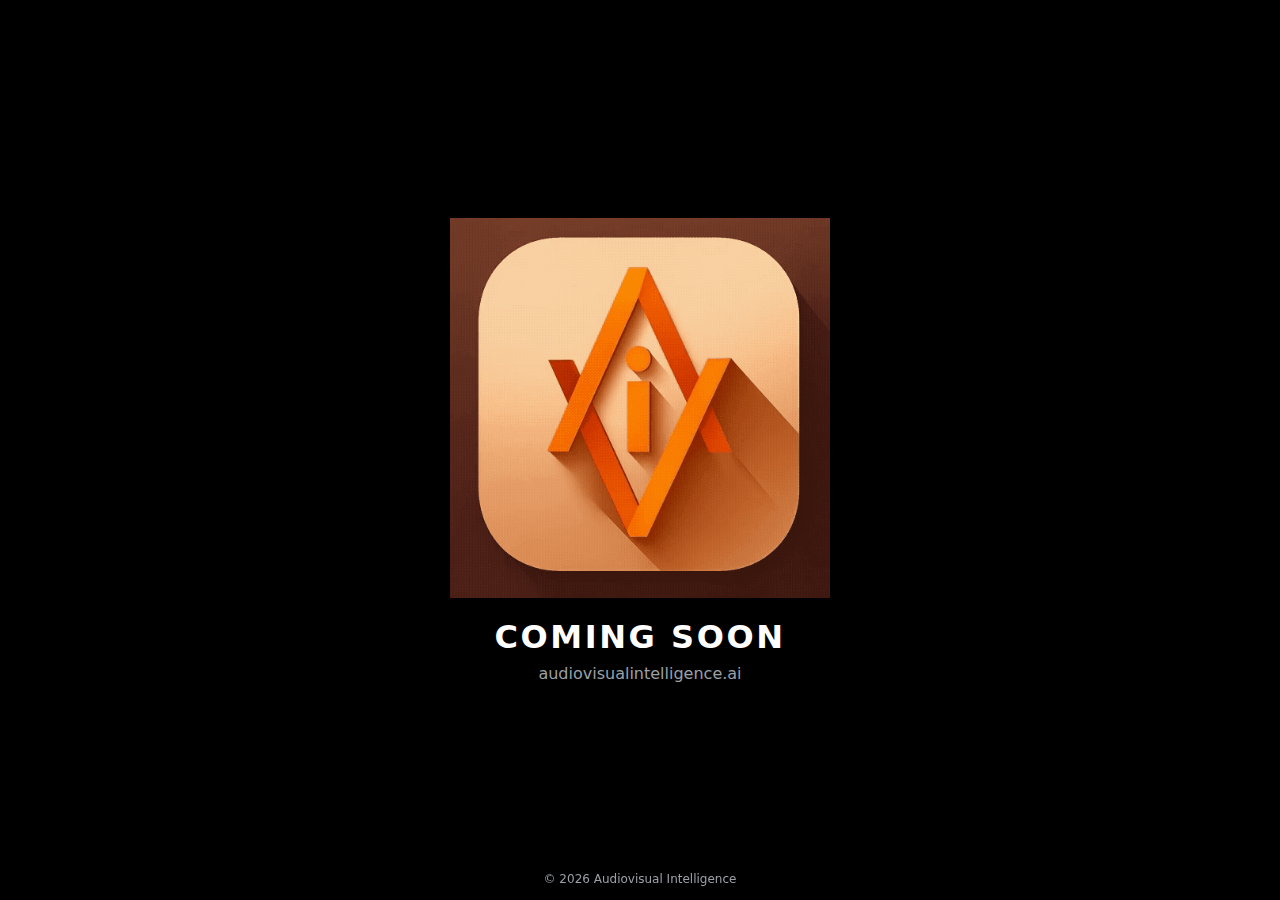
<file: index.html>
<!DOCTYPE html>
<html lang="en">
<head>
  <meta charset="utf-8" />
  <meta name="viewport" content="width=device-width, initial-scale=1" />
  <title>Audiovisual Intelligence — Coming Soon</title>
  <meta name="description" content="Audiovisual Intelligence — Coming Soon" />
  <style>
    :root { --bg:#000; --fg:#fff; --muted:#9aa0a6; }
    * { box-sizing: border-box; }
    html, body { height:100%; margin:0; }
    body {
      display:flex; flex-direction:column; align-items:center; justify-content:center;
      background:var(--bg); color:var(--fg); font-family:system-ui, Arial, sans-serif;
      text-align:center; padding:24px;
    }
    img { width:min(380px, 80vw); max-height:60vh; object-fit:contain; margin-bottom:20px; }
    h1 { margin:0 0 8px; letter-spacing:.08em; text-transform:uppercase; }
    p  { margin:0; color:var(--muted); }
    footer { position:fixed; bottom:14px; left:0; right:0; text-align:center; font-size:12px; color:var(--muted); }
  </style>
</head>
<body>
  <!-- Replace the gif filename below with your actual GIF if you prefer -->
  <img src="comingsoon.gif" alt="Coming Soon animation" />
  <h1>Coming Soon</h1>
  <p>audiovisualintelligence.ai</p>
  <footer>© <span id="y"></span> Audiovisual Intelligence</footer>
  <script>document.getElementById("y").textContent=new Date().getFullYear();</script>
</body>
</html>
</file>
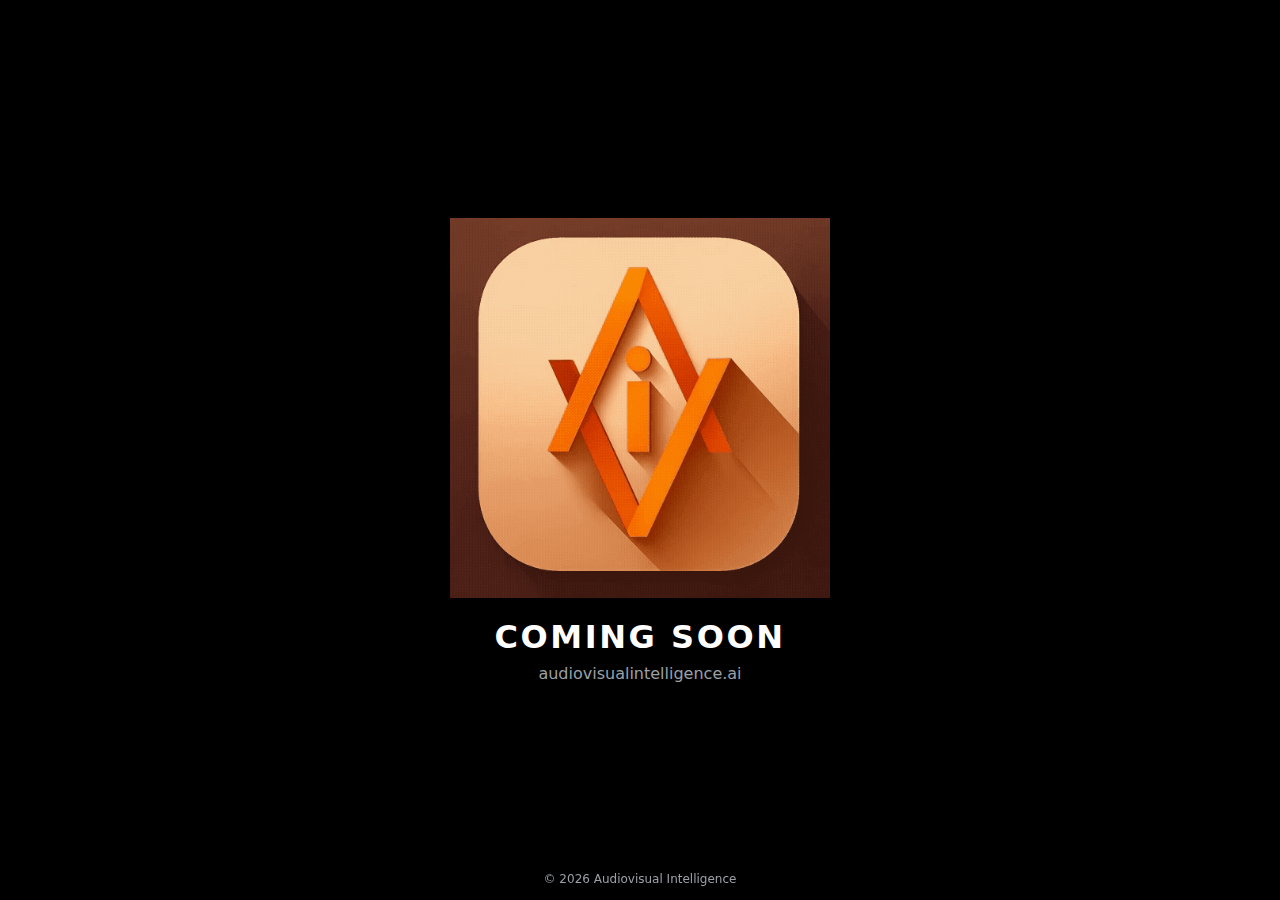
<file: logout.html>
<!DOCTYPE html>
<html lang="es">
  <head>
    <meta charset="utf-8" />
    <meta name="viewport" content="width=device-width, initial-scale=1" />
    <title>Salir — AVI</title>
    <meta name="robots" content="noindex, nofollow" />
  </head>
  <body>
    <script>
      try { sessionStorage.removeItem('avi_auth'); } catch (e) {}
      try { document.cookie = 'avi_auth=; Max-Age=0; Path=/; SameSite=Lax'; } catch (e) {}
      location.replace('/');
    </script>
  </body>
</html>
</file>
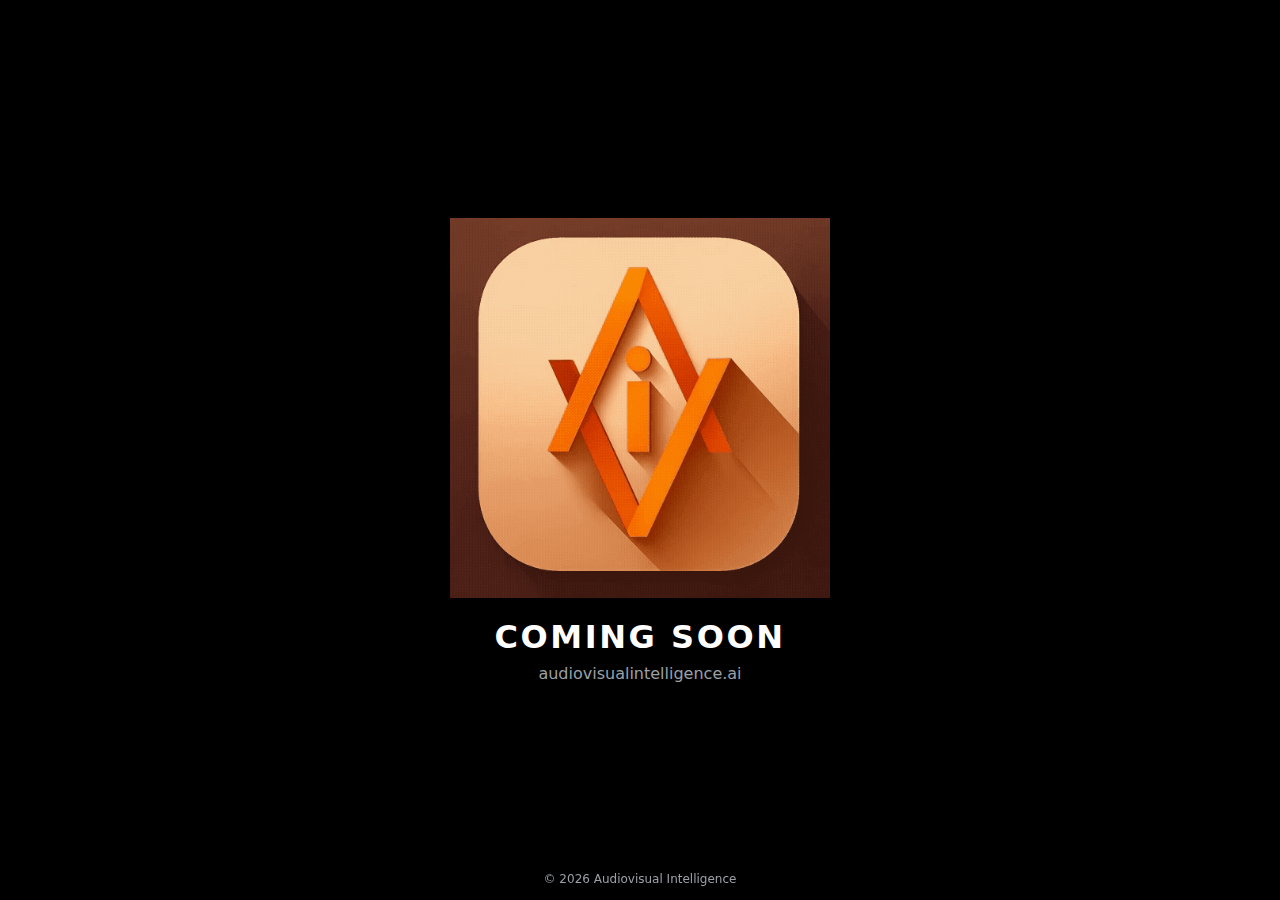
<file: modos.html>
<!DOCTYPE html>
<html lang="es">
  <head>
    <meta charset="utf-8" />
    <meta name="viewport" content="width=device-width, initial-scale=1" />
    <title>AVI — Elegir modo</title>
    <link rel="preload" as="style" href="assets/styles.css" />
    <link rel="stylesheet" href="assets/styles.css" />
    <script src="assets/gate.js"></script>
  </head>
  <body class="has-bg-video">
    <video class="bg-video" autoplay muted loop playsinline aria-hidden="true" preload="metadata" poster="comingsoon.gif">
      <source src="media/enter_0.mp4" type="video/mp4" />
    </video>
    <header class="site-header">
      <div class="container inner">
        <a class="brand" href="capacitaciones.html" aria-label="Inicio">AVI</a>
        <button class="hamburger" id="hamburger" aria-label="Abrir menú"><span></span></button>
      </div>
    </header>
    <main>
      <section class="hero container" style="text-align:center">
        <div class="eyebrow">Selecciona un modo</div>
        <h1 class="title-xxl">Audiovisual o Educativo</h1>
        <p class="subtitle">Elige tu recorrido para ver cursos y contenidos relevantes.</p>
        <div class="spacer-lg"></div>
        <div class="course-names" style="justify-content:center">
          <button class="name-btn" id="m-av">Audiovisual (Film)</button>
          <button class="name-btn" id="m-edu">Educativo</button>
        </div>
        <div class="spacer-xl"></div>
      </section>
      <div class="spacer-scroll"></div>
    </main>
    <footer class="site-footer">
      <div class="container">
        <a class="footer-logo" href="capacitaciones.html" aria-label="Ir a Capacitaciones">
          <video autoplay muted loop playsinline preload="none" style="opacity:0">
            <source src="media/LogoHome.mp4" type="video/mp4" />
          </video>
        </a>
        <div class="copyright">© <span id="y"></span> Audiovisual Intelligence</div>
      </div>
    </footer>
    <script>
      document.getElementById('y').textContent = new Date().getFullYear();
      const choose = (modo)=>{ try { sessionStorage.setItem('avi_modo', modo); } catch (_) {} location.replace('capacitaciones.html'); };
      document.getElementById('m-av')?.addEventListener('click', ()=>choose('av'));
      document.getElementById('m-edu')?.addEventListener('click', ()=>choose('edu'));
      // Mostrar logo cuando se ve
      if ('IntersectionObserver' in window) {
        const fl = document.querySelector('.footer-logo');
        const ioFL = new IntersectionObserver((entries)=>{ for (const e of entries) if (e.isIntersecting) { fl.classList.add('is-visible'); fl.querySelector('video').style.opacity='1'; ioFL.unobserve(fl); } }, {rootMargin:'0px 0px -10% 0px'});
        if (fl) ioFL.observe(fl);
      } else { document.querySelector('.footer-logo')?.classList.add('is-visible'); }
    </script>
  </body>
  
</html>
</file>
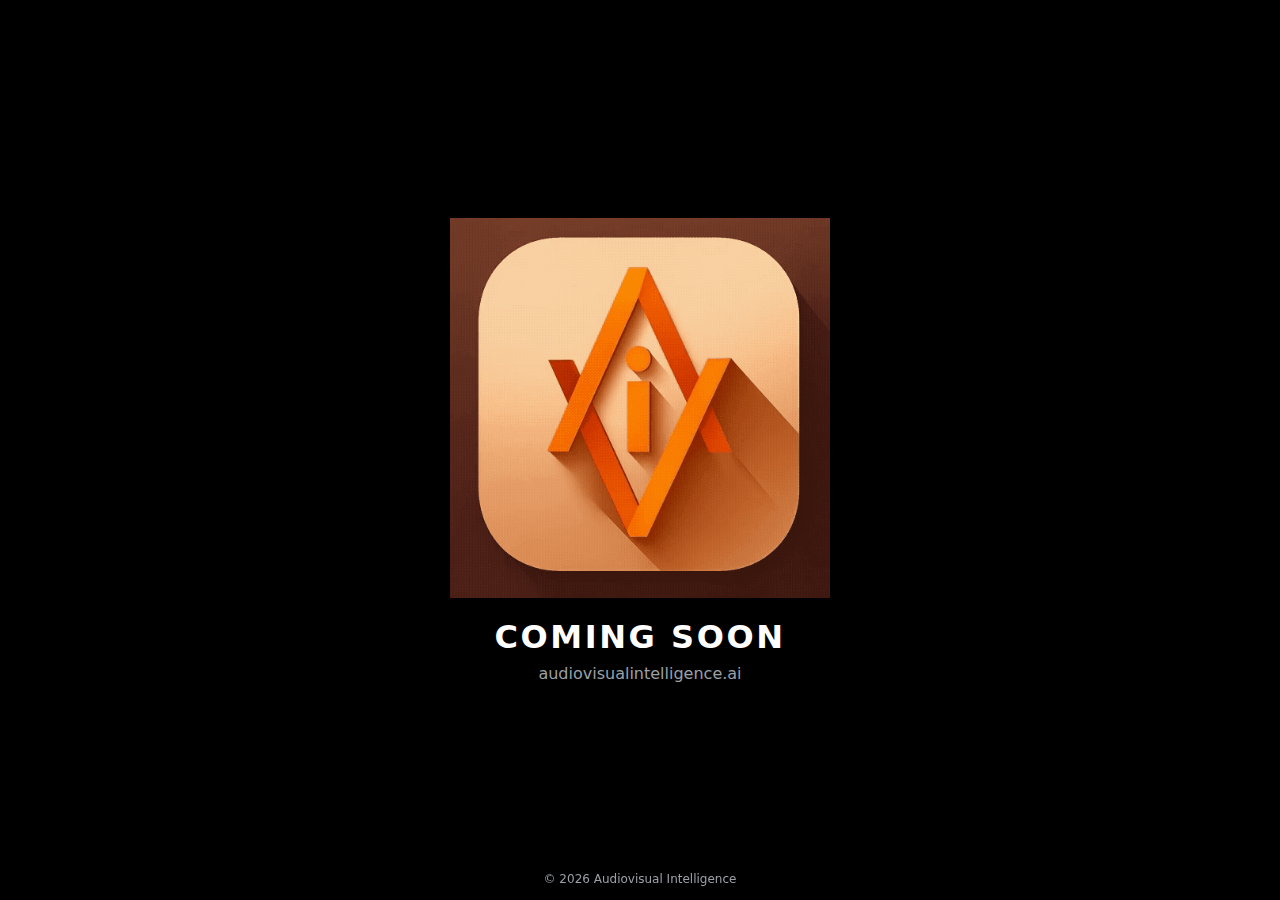
<file: quienes-somos.html>
<!DOCTYPE html>
<html lang="es">
  <head>
    <meta charset="utf-8" />
    <meta name="viewport" content="width=device-width, initial-scale=1" />
    <title>AVI — Quienes somos</title>
    <meta name="description" content="Quienes somos — Audiovisual Intelligence" />
    <link rel="preload" as="style" href="assets/styles.css" />
    <link rel="stylesheet" href="assets/styles.css" />
    <script src="assets/gate.js"></script>
  </head>
  <body>
    <header class="site-header">
      <div class="container inner">
        <a class="brand" href="capacitaciones.html" aria-label="Inicio">AVI</a>
        <button class="hamburger" id="hamburger" aria-label="Abrir menú"><span></span></button>
      </div>
      <nav class="mobile-menu" id="mobileMenu" aria-label="Navegación principal" hidden>
        <ul class="menu-list">
          <li><a href="capacitaciones.html">Capacitaciones</a></li>
          <li><a href="quienes-somos.html" aria-current="page">Quienes somos</a></li>
          <li><a href="contenidos.html">Contenidos de estudio</a></li>
          <li><a href="clientes.html">Clientes</a></li>
          <li><a href="id-lab.html">I+D Lab</a></li>
        </ul>
      </nav>
    </header>

    <main>
      <!-- Héroe -->
      <section class="hero container" style="text-align:center">
        <div class="eyebrow">Equipo</div>
        <h1 class="title-xxl" style="margin-left:auto;margin-right:auto;">Quienes somos</h1>
        <p class="subtitle" style="margin-left:auto;margin-right:auto;">Conoce a las personas detrás de A.V.I — Audiovisual Intelligence.</p>
        <div class="spacer-lg"></div>
      </section>

      <section class="between-panels">
        <button class="scroll-arrow scroll-arrow-lg" aria-label="Bajar">
          <svg viewBox="0 0 48 48" aria-hidden="true"><path d="M8 16 L24 32 L40 16"/></svg>
        </button>
      </section>

      <!-- Perfil: Federico Berón -->
      <section id="fb" class="course-panel reveal">
        <div class="hdr">
          <div class="ttl">Federico Berón</div>
          <span class="meta">Director de A.V.I — Audiovisual Intelligence</span>
        </div>
        <div class="avatar" aria-hidden="true">
          <video class="avatar-video" src="media/Fede_01.mp4" autoplay muted loop playsinline></video>
        </div>
        <div class="cols">
          <div>
            <p class="muted">Federico Berón es un pionero en la integración de inteligencia artificial en producción cinematográfica, con más de 25 años de experiencia en la industria audiovisual internacional.</p>
            <div class="kicker">Experiencia Destacada</div>
            <p class="muted">Como director, Primer Asistente de Dirección y Director de Segunda Unidad, ha colaborado con cineastas de primer nivel internacional incluyendo David Fincher en <em>The Killer</em> (2023), además de participar en producciones como <em>Shotgun Wedding</em> (2022), <em>On the Road</em> (2012), y la aclamada coproducción latinoamericana <em>The Motorcycle Diaries</em> (2004).</p>
            <div class="kicker">Trayectoria</div>
            <p class="muted">Su recorrido abarca desde producciones hollywoodenses hasta el cine de autor latinoamericano, trabajando en el ecosistema que incluye obras como <em>El Aura</em> (2005) de Fabián Bielinsky y formando parte de la tradición cinematográfica argentina junto a directores ganadores del Oscar como Juan José Campanella y Walter Salles.</p>
            <div class="kicker">Actualidad</div>
            <p class="muted">Actualmente forma parte del equipo ejecutivo de Lantica Studios (República Dominicana), uno de los complejos audiovisuales más avanzados del Caribe, capaz de albergar múltiples producciones internacionales simultáneamente.</p>
            <div class="kicker">A.V.I — Audiovisual Intelligence</div>
            <p class="muted">Fundador de A.V.I — Audiovisual Intelligence, Federico ha desarrollado metodologías que integran IA en todos los workflows de producción, logrando reducciones de hasta 70% en costos y 50% en tiempos sin sacrificar calidad creativa.</p>
            <div class="kicker">Mentoría y Formación</div>
            <p class="muted">Como consultor internacional y formador especializado, comparte su expertise con profesionales de la industria en México, España, Reino Unido y Latinoamérica, combinando un profundo conocimiento práctico de rodajes con dominio de tecnologías emergentes.</p>
          </div>
        </div>
      </section>

      <!-- Perfil: Cindy Toribio -->
      <section id="ct" class="course-panel reveal">
        <div class="hdr">
          <div class="ttl">Cindy Toribio</div>
          <span class="meta">Diseño y Coordinación en Programas de Capacitación e Investigación A.V.I</span>
        </div>
        <div class="avatar" aria-hidden="true">
          <video class="avatar-video" src="media/Cindy_01.mp4" autoplay muted loop playsinline></video>
        </div>
        <div class="cols">
          <div>
            <p class="muted">Cindy Melina Toribio Cruz (28 de diciembre de 2001) es una diseñadora audiovisual dominicana especializada en la integración de tecnologías emergentes con creatividad cinematográfica.</p>
            <div class="kicker">Formación Especializada</div>
            <p class="muted">Graduada Cum Laude en Diseño de Comunicación de CHAVÓN the school of design (afiliada con Parsons School of Design, Nueva York), actualmente cursa Comunicación Audiovisual en UNIBE y completó el Diplomado en Asistencia de Dirección para Producciones Audiovisuales de DGCINE/ECC-RD/UNIBE (2024).</p>
            <div class="kicker">Experiencia Audiovisual</div>
            <p class="muted">Ha participado en producciones como "Marileidy" de Tito Rodríguez (2025), "El Visitador" de Alejandro Andújar (2024), y dirigió "Abacorao" (2025). Su experiencia como diseñadora gráfica en DGCINE (2024) consolidó su comprensión del ecosistema audiovisual profesional.</p>
            <div class="kicker">Rol en A.V.I — Audiovisual Intelligence</div>
            <p class="muted">Como Diseñadora y Asistente en Programas de Capacitación e Investigación, Cindy desarrolla materiales educativos, gestiona workflows de producción y asiste en la investigación de implementación de IA en procesos creativos. Su perfil bilingüe y dominio técnico la posicionan como puente entre la visión estratégica de A.V.I y su ejecución práctica.</p>
          </div>
        </div>
      </section>
    </main>

    <footer class="site-footer">
      <div class="container">
        <a class="footer-logo" href="capacitaciones.html" aria-label="Ir a Capacitaciones">
          <video autoplay muted loop playsinline preload="none" style="opacity:0">
            <source src="media/LogoHome.mp4" type="video/mp4" />
          </video>
        </a>
        <div class="copyright">© <span id="y"></span> Audiovisual Intelligence</div>
      </div>
    </footer>
    <script>
      document.getElementById('y').textContent = new Date().getFullYear();
      // Zoom al click en el video del avatar
      document.querySelectorAll('.avatar-video').forEach(v=>{
        v.addEventListener('click', ()=> v.classList.toggle('is-zoomed'));
      });
      // Scroll a primer panel desde la flecha
      document.querySelector('.scroll-arrow')?.addEventListener('click', ()=>{
        document.getElementById('fb')?.scrollIntoView({behavior:'smooth', block:'start'});
      });
      // Reveal simple
      const prefersReduced = window.matchMedia('(prefers-reduced-motion: reduce)').matches;
      if (!prefersReduced && 'IntersectionObserver' in window) {
        const io = new IntersectionObserver((entries) => {
          for (const e of entries) if (e.isIntersecting) { e.target.classList.add('is-visible'); io.unobserve(e.target); }
        }, { rootMargin: '0px 0px -10% 0px', threshold: 0.1 });
        document.querySelectorAll('.reveal').forEach(el => io.observe(el));
      } else {
        document.querySelectorAll('.reveal').forEach(el => el.classList.add('is-visible'));
      }
      // Mostrar logo de footer solo al entrar en viewport
      if ('IntersectionObserver' in window) {
        const fl = document.querySelector('.footer-logo');
        const ioFL = new IntersectionObserver((entries)=>{
          for (const e of entries) if (e.isIntersecting) { fl.classList.add('is-visible'); fl.querySelector('video')?.style && (fl.querySelector('video').style.opacity='1'); ioFL.unobserve(fl); }
        }, {rootMargin:'0px 0px -10% 0px'});
        if (fl) ioFL.observe(fl);
      } else { document.querySelector('.footer-logo')?.classList.add('is-visible'); }
      // Mostrar logo de footer solo al entrar en viewport
      if ('IntersectionObserver' in window) {
        const fl = document.querySelector('.footer-logo');
        const ioFL = new IntersectionObserver((entries)=>{
          for (const e of entries) if (e.isIntersecting) { fl.classList.add('is-visible'); ioFL.unobserve(fl); }
        }, {rootMargin:'0px 0px -10% 0px'});
        if (fl) ioFL.observe(fl);
      } else { document.querySelector('.footer-logo')?.classList.add('is-visible'); }
    </script>
  </body>
  
</html>
</file>
<file: assets/styles.css>
/* AVI base styles with Nexus-inspired aesthetic */
:root {
  --bg: #000;
  --fg: #fff;
  --muted: #9aa0a6;
  --accent: #ff8a00;
  --card: #0b0b0b;
  --border: #1a1a1a;
}

* { box-sizing: border-box; }
html, body { height: 100%; }
body {
  margin: 0;
  background: var(--bg);
  color: var(--fg);
  font-family: ui-sans-serif, system-ui, -apple-system, Segoe UI, Roboto, Arial, "Noto Sans", "Liberation Sans", sans-serif;
  -webkit-font-smoothing: antialiased;
  -moz-osx-font-smoothing: grayscale;
}

/* Video de fondo global */
.bg-video { position: fixed; inset: 0; width: 100%; height: 100%; object-fit: cover; object-position: center top; z-index: 0; pointer-events: none; filter: saturate(1.05) contrast(1.05) brightness(.86); transition: filter .35s ease; }
body.bg-soften .bg-video { filter: saturate(1.05) contrast(1.08) brightness(.72) blur(1.2px); }

a { color: inherit; text-decoration: none; }
img { display: block; max-width: 100%; height: auto; }

/* Layout */
.container { width: min(1200px, 92vw); margin: 0 auto; }
.spacer-xxl { height: 72px; }
.spacer-xl { height: 48px; }
.spacer-lg { height: 32px; }
.spacer-md { height: 24px; }
.spacer-sm { height: 16px; }

/* Header */
.site-header {
  position: sticky;
  top: 0; z-index: 50;
  background: linear-gradient(180deg, rgba(0,0,0,.9), rgba(0,0,0,.6) 60%, rgba(0,0,0,0));
  backdrop-filter: blur(6px);
}
.site-header .inner {
  display: flex; align-items: center; justify-content: space-between;
  height: 72px;
  border-bottom: 1px solid var(--border);
}
.brand {
  font-weight: 800;
  letter-spacing: .06em;
  text-transform: uppercase;
}
.nav {
  display: flex; gap: 18px;
  font-weight: 600;
}
.nav a { opacity: .7; transition: opacity .2s ease; }
.nav a:hover, .nav a[aria-current="page"] { opacity: 1; }
.pill {
  display:inline-block; padding:6px 10px; border:1px solid var(--border); border-radius:999px; font-size:12px; opacity:.9;
}

/* Hero */
.hero {
  padding: 56px 0 8px;
}
.hero-vid { position: relative; padding: 0; min-height: clamp(340px, 70vh, 760px); display:grid; align-items:end; }
.hero-vid .vid-wrap { position:absolute; inset:0; overflow:hidden; border-radius: 0 0 18px 18px; }
.hero-vid video { width:100%; height:100%; object-fit: cover; object-position: center top; filter: saturate(1.05) contrast(1.05) brightness(.86); }
.hero-vid::after { content:""; position:absolute; inset:0; background:linear-gradient(180deg, rgba(0,0,0,.35), rgba(0,0,0,.65) 60%, rgba(0,0,0,.85)); }
.hero-content { position:relative; z-index:1; padding: 36px 0 28px; }
.cta-row { display:flex; flex-wrap:wrap; gap:12px; margin-top:18px; }
.cta { display:inline-flex; align-items:center; gap:8px; padding:10px 14px; border-radius:999px; border:1px solid var(--border); background:#151515; color:var(--fg); transition: transform .15s ease, border-color .2s ease; }
.cta:hover { transform: translateY(-1px); border-color:#262626; }
.eyebrow { color: var(--accent); letter-spacing: .14em; text-transform: uppercase; font-size: 12px; font-weight: 800; }
.title-xxl { font-size: clamp(36px, 6vw, 72px); line-height: 1.02; margin: 10px 0 12px; font-weight: 800; letter-spacing: -0.02em; }
.subtitle { color: var(--muted); font-size: clamp(16px, 2.2vw, 20px); max-width: 72ch; }

/* Grid */
.grid {
  display: grid;
  grid-template-columns: repeat(auto-fill, minmax(260px, 1fr));
  gap: 16px;
}

.card {
  position: relative;
  background: linear-gradient(180deg, #0d0d0d, #0a0a0a);
  border: 1px solid var(--border);
  border-radius: 14px;
  overflow: hidden;
  isolation: isolate;
  transition: transform .25s ease, box-shadow .25s ease, border-color .25s ease;
}
.card:hover { transform: translateY(-3px); border-color: #262626; box-shadow: 0 18px 40px rgba(0,0,0,.45); }
.card-media { aspect-ratio: 16/9; background: #0f0f0f; overflow: hidden; }
.card-media img, .card-media video, .card-media div { width:100%; height:100%; object-fit: cover; transform: scale(1.02); transition: transform .45s ease; }
.card:hover .card-media img, .card:hover .card-media video { transform: scale(1.06); }
.card-body { padding: 14px; display:flex; align-items:center; justify-content: space-between; gap: 10px; }
.card-title { font-weight: 700; }
.chip { font-size: 12px; color: var(--accent); border: 1px solid #2a1705; background: #140a03; padding: 6px 10px; border-radius: 999px; }

/* Footer */
.site-footer { color: var(--muted); padding: 48px 0; border-top: 1px solid var(--border); margin-top: 48px; text-align:center; }
.copyright { color: var(--muted); font-size: 12px; }

/* Helpers */
.muted { color: var(--muted); }
.accent { color: var(--accent); }
.sr-only { position:absolute; width:1px; height:1px; padding:0; margin:-1px; overflow:hidden; clip:rect(0,0,0,0); white-space:nowrap; border:0; }

/* Simple scroll reveal (progressive enhancement) */
@media (prefers-reduced-motion: no-preference) {
  .reveal { opacity: 0; transform: translateY(12px); transition: opacity .6s ease, transform .6s ease; }
  .reveal.is-visible { opacity: 1; transform: translateY(0); }
}

/* Modal (Nexus-like, minimal) */
.modal-backdrop { position: fixed; inset: 0; background: rgba(0,0,0,.55); backdrop-filter: blur(6px); opacity: 0; pointer-events: none; transition: opacity .25s ease; }
.modal { display: none; }
.modal[open] { position: fixed; inset: 0; display: grid; place-items: center; pointer-events: auto; }
.modal[open] .modal-backdrop { opacity: 1; pointer-events: auto; }
.modal-dialog { width:min(980px, 94vw); border: 1px solid var(--border); border-radius: 16px; overflow: hidden; background: linear-gradient(180deg, #0c0c0c, #0a0a0a); box-shadow: 0 40px 80px rgba(0,0,0,.6); transform: translateY(12px) scale(.98); opacity: 0; transition: transform .3s ease, opacity .3s ease; }
.modal[open] .modal-dialog { transform: translateY(0) scale(1); opacity: 1; }
.modal-hd { display:flex; align-items:center; justify-content: space-between; padding: 16px 18px; border-bottom:1px solid var(--border); }
.modal-bd { padding: 18px; display:grid; grid-template-columns: repeat(2,1fr); gap: 18px; }
.modal-ft { padding: 16px 18px; border-top:1px solid var(--border); display:flex; justify-content:flex-end; gap: 10px; }
.btn { display:inline-flex; align-items:center; gap:8px; padding:10px 14px; border-radius:10px; border:1px solid var(--border); background:#151515; color:var(--fg); cursor:pointer; transition: transform .15s ease, border-color .2s ease; }
.btn:hover { transform: translateY(-1px); border-color:#262626; }
.badge { display:inline-block; font-size:12px; color: var(--accent); border: 1px solid #2a1705; background:#140a03; padding: 4px 10px; border-radius:999px; }
.kicker { color: var(--accent); letter-spacing: .14em; text-transform: uppercase; font-size: 12px; font-weight: 800; }
.divider { height:1px; background: var(--border); }
.list { margin: 8px 0 0; padding-left: 18px; }
.list li { margin: 4px 0; color: var(--muted); }
</file>
